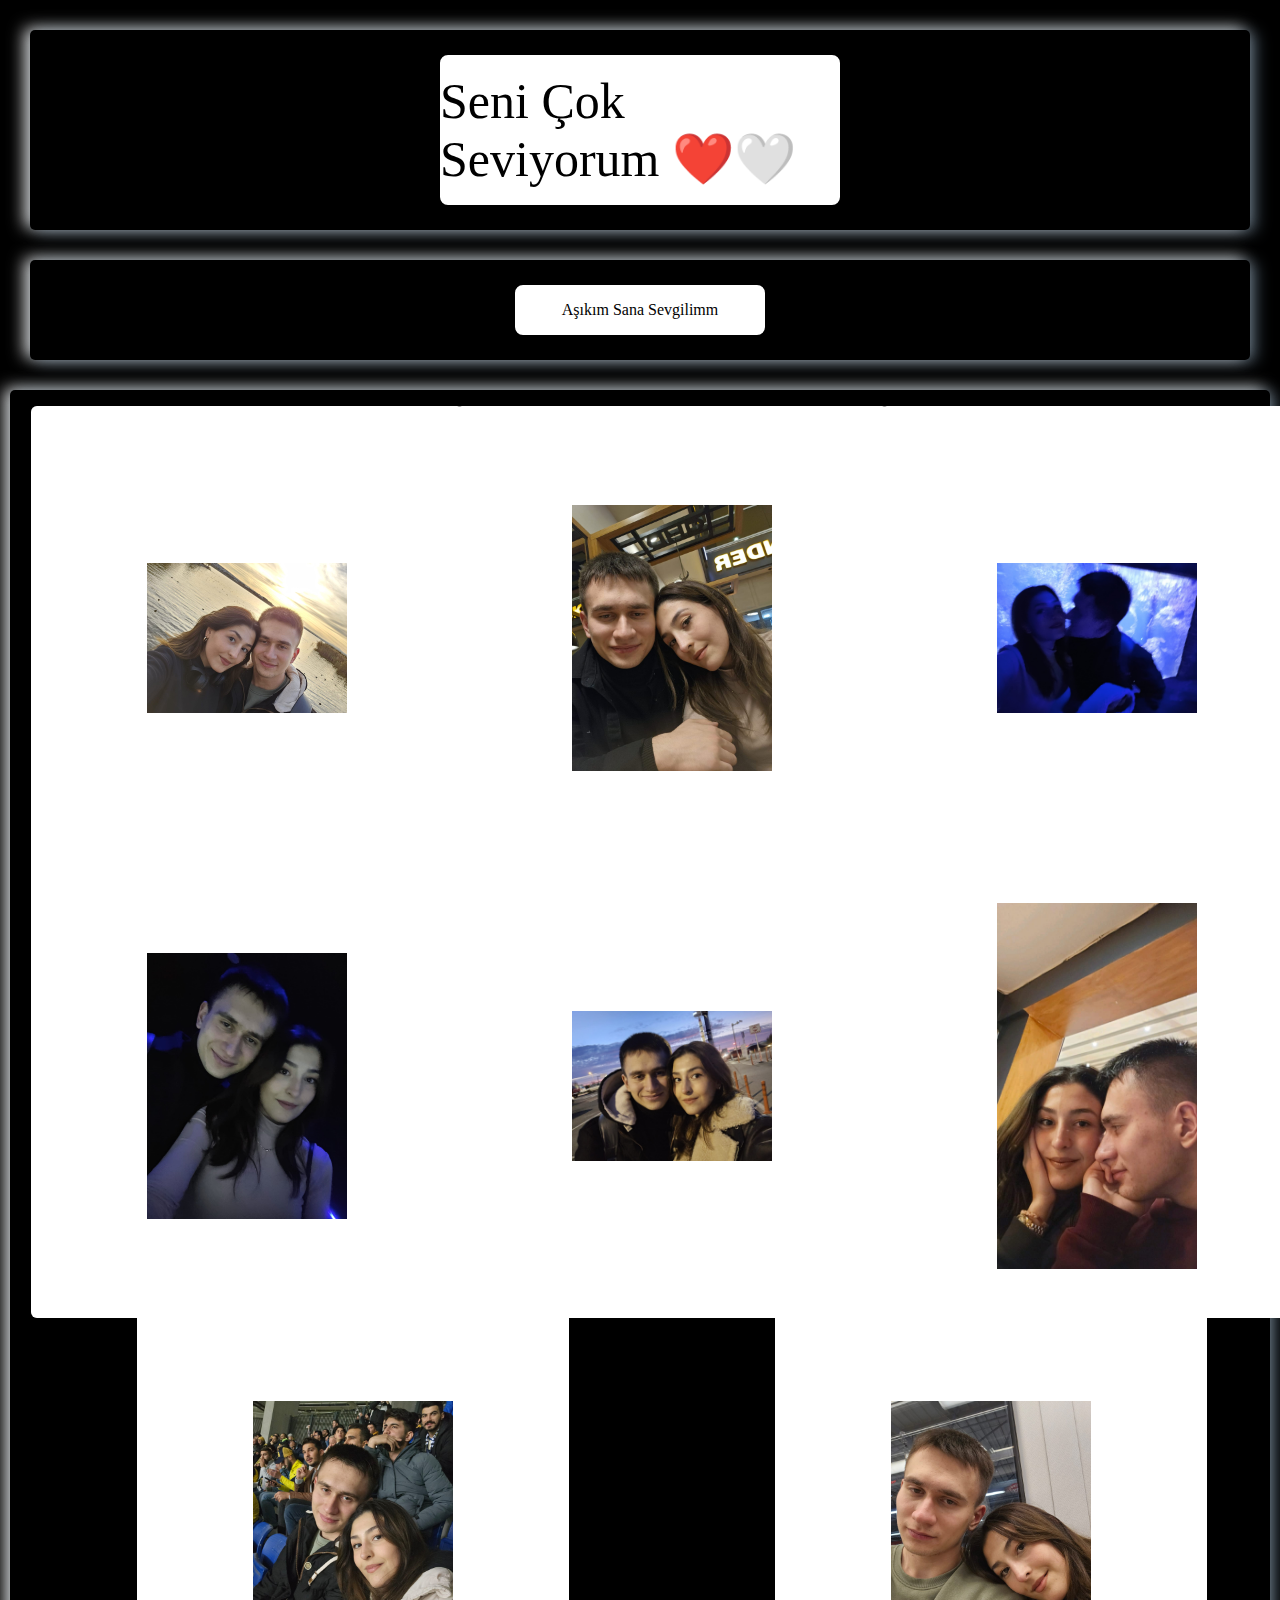
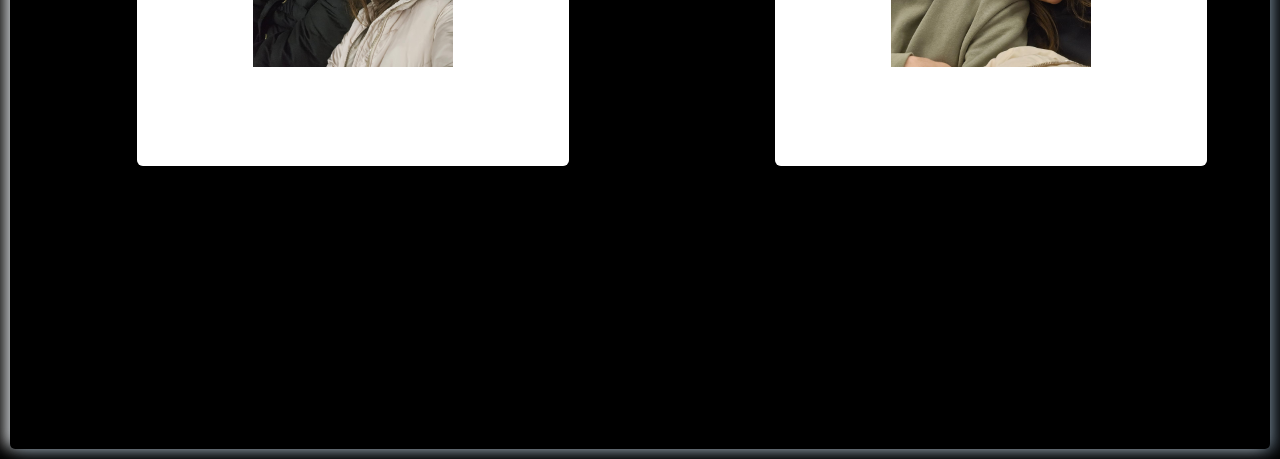
<file: templates/index.html>
<!DOCTYPE html>
<html lang="en">
<head>
    <meta charset="UTF-8">
    <meta http-equiv="X-UA-Compatible" content="IE=edge">
    <meta name="viewport" content="width=device-width, initial-scale=1.0">
    <title>Galeri</title>
    <link rel="stylesheet" href="../static/css/style1.css">
</head>
<body>
    <header>
        <div>
            <p>Seni Çok Seviyorum ❤️🤍</p>
        </div>
    </header>
    <div class="seçenekler">
        <div class="black">Aşıkım Sana Sevgilimm</div>
    </div>
    <div class="container">

        <div class="card" >
            <div class="front">
                <img src="../static/images/1.jpeg">
            </div>
            <div class="back">
                <div>
                    <div class="title"> </div>
                        <p>Uzaklara bakma Çünkü sana hep yakınım ya Bedenim orda olmasa da Kalbim hep orda
</p>
                    </div>
                </div>
            </div>



        <div class="card" >
            <div class="front">
                <img src="../static/images/2.jpeg">
            </div>
            <div class="back">
                <div>
                    <div class="title"> </div>
                        <p>Mesafe, önemsiz bir detay sadece Bu aşkı yıkamaz hiçbir şey Yollar, kilometreler</p>
                    </div>
                </div>
            </div>



        <div class="card" >
            <div class="front">
                <img src="../static/images/3.jpeg">
            </div>
            <div class="back">
                <div>
                    <div class="title"> </div>
                        <p>Gelip geçer mesafeler Uzak yakın ne fark eder Kalbim seninle atar Sensiz derbeder</p>
                    </div>
                </div>
            </div>


        <div class="card" >
            <div class="front">
                <img src="../static/images/4.jpeg">
            </div>
            <div class="back">
                <div>
                    <div class="title"> </div>
                        <p>Gelip geçer mesafeler Uzak yakın ne fark eder Kalbim seninle atar Sensiz derbeder</p>
                    </div>
                </div>
            </div>



        <div class="card" >
            <div class="front">
                <img src="../static/images/5.jpeg">
            </div>
            <div class="back">
                <div>
                    <div class="title"> </div>
                        <p>Gitme Gidersen kırılır yine de Kalbim atar durur içine Dayanamaz ki sakince</p>
                    </div>
                </div>
            </div>



        <div class="card" >
            <div class="front">
                <img src="../static/images/6.jpeg">
            </div>
            <div class="back">
                <div>
                    <div class="title"> </div>
                        <p>Sabret Sarıcam kalbini derinden Öpücem yine gözlerinden Daha ne isterim</p>
                    </div>
                </div>
            </div>





        <div class="card" >
            <div class="front">
                <img src="../static/images/7.jpeg">
            </div>
            <div class="back">
                <div>
                    <div class="title"> </div>
                        <p>Gelip geçer mesafeler Uzak yakın ne fark eder Kalbim seninle atar Sensiz derbeder</p>
                    </div>
                </div>
            </div>

        <div class="card" >
            <div class="front">
                <img src="../static/images/8.jpeg">
            </div>
            <div class="back">
                <div>
                    <div class="title"> </div>
                        <p>Gelip geçer mesafeler Uzak yakın ne fark eder Kalbim seninle atar Sensiz derbeder
</p>
                    </div>
                </div>
            </div>

        <iframe width="560" height="315" src="https://www.youtube.com/embed/Wdc-Hzew9G8?si=clZSm9CDW1T35koy" title="YouTube video player" frameborder="0" allow="accelerometer; autoplay; clipboard-write; encrypted-media; gyroscope; picture-in-picture; web-share" allowfullscreen></iframe>

    </div>





</body>
</html>
</file>
<file: static/css/style1.css>
*{
    /*border: 2px solid red;*/

}
body{
    margin: 0px;
    box-shadow: rgba(0, 0, 0, 0.35) 0px 5px 15px;
    background-color: black;
}
p{
    font-size: 50px;
}
header{
    height: 200px;
    width: auto;
    margin: 30px;
    background-color: black;
    display: flex;
    justify-content: center;
    align-items: center;
    box-shadow: rgba(136, 165, 191, 0.48) 6px 2px 16px 0px, rgba(255, 255, 255, 0.8) -6px -2px 16px 0px;
    border-radius: 5px;
}
header > div{
    display: flex;
    justify-content: center;
    align-items: center;
    width: 400px;
    height: 150px;
    background-color: white;
    border: 2px solid black;
    border-radius: 10px;
    box-shadow: rgba(0, 0, 0, 0.35) 0px 5px 15px;

}
.seçenekler{
    height: 100px;
    margin: 30px;
    background-color: black;
    display: flex;
    justify-content: center;
    flex-basis: auto;
    align-items: center;
    border-radius: 5px;
    box-shadow: rgba(136, 165, 191, 0.48) 6px 2px 16px 0px, rgba(255, 255, 255, 0.8) -6px -2px 16px 0px;
}
.black{
    height: 50px;
    display: flex;
    flex-basis: 250px;
    border: 2px solid black;
    border-radius: 10px;
    justify-content: center;
    align-items: center;
    background-color: white;
    overflow: hidden;
    box-shadow: rgba(0, 0, 0, 0.35) 0px 5px 15px;
}

.container {
    display: flex;
    justify-content:center;
    align-items: flex-start;
    flex-wrap: wrap;
    gap: 16px;
    background-color: black;
    margin: 10px;
    border-radius: 5px;
    box-shadow: rgba(136, 165, 191, 0.48) 6px 2px 16px 0px, rgba(255, 255, 255, 0.8) -6px -2px 16px 0px;

}
img{
    width: 200px;
    height: auto;
}
.box1 {
    display: flex;
    align-content: space-between;
    margin: 20px;
    width: 200px;
    height: auto;
    border: 2px solid #e90303;
    align-items: flex-start;
    border-radius: 10px;
    overflow: hidden;
}

.box1:hover {
    box-shadow: rgba(0, 0, 0, 0.3) 0px 19px 38px, rgba(0, 0, 0, 0.22) 0px 15px 12px;
}


 .card {
	 color: inherit;
	 cursor: pointer;
	 width: calc(33% - 3rem);
	 min-width: calc(33% - 3rem);
	 height: 400px;
	 min-height: 400px;
	 perspective: 1000px;
	 margin: 1rem auto;
	 position: relative;
}

 .front, .back {
	 display: flex;
	 border-radius: 6px;
	 background-position: center;
	 background-size: cover;

	 text-align: center;
	 justify-content: center;
	 align-items: center;
	 position: absolute;
	 height: 100%;
	 width: 100%;
	 -webkit-backface-visibility: hidden;
	 backface-visibility: hidden;
	 transform-style: preserve-3d;
	 transition: ease-in-out 600ms;
}
 .front {
	 background-size: cover;
	 padding: 2rem;
	 font-size: 1.618rem;
	 font-weight: 600;
	 color: #fff;
	 background-color: white;
	 overflow: hidden;
	 font-family: Poppins, sans-serif;
}
 .front:before {
	 position: absolute;
	 display: block;
	 content: '';
	 top: 0;
	 left: 0;
	 right: 0;
	 bottom: 0;
	 background: white;
	 opacity: 0.25;
	 z-index: -1;
}
 .card:hover .front {
	 transform: rotateY(180deg);
}
 .card:nth-child(even):hover .front {
	 transform: rotateY(-180deg);
}
 .back {
	 background: white;
	 transform: rotateY(-180deg);
	 padding: 0 2em;
}
 .card:hover .back {
	 transform: rotateY(0deg);
}
 .card:nth-child(even) .back {
	 transform: rotateY(180deg);
}
 .card:nth-child(even):hover .back {
	 transform: rotateY(0deg);
}
</file>
